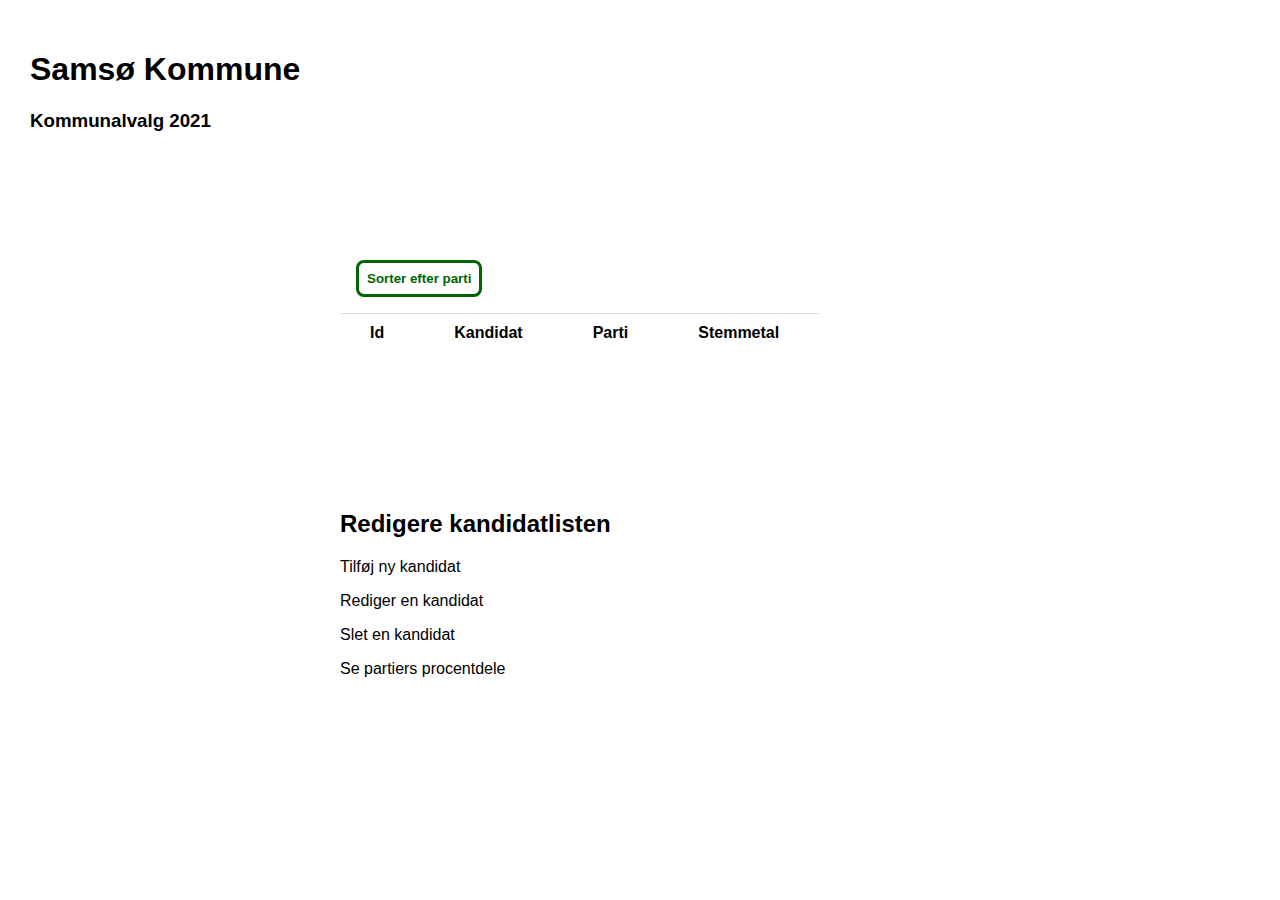
<file: index.html>
<!DOCTYPE html>
<html lang="en">
<head>
    <meta charset="UTF-8">
    <title>Candidates</title>
    <link href="styles.css" rel="stylesheet"/>
    <script src="index.js" type="module"></script>

</head>
<body>
<h1>Samsø Kommune</h1>
<h3>Kommunalvalg 2021</h3>

<div id="flex-container">
    <section id="candidates-container">
        <div id="dropdown-container" class="dropdown">
            <button class="dropbtn">Sorter efter parti</button>
            <span class="dropdown-content">
                <li data-id="1">Enhedslisten</li>
                <li data-id="2">Socialdemokratiet</li>
                <li data-id="3">Det konservative Folkeparti</li>
                <li data-id="4">Venstre</li>
                <li data-id="5">Dansk Folkeparti</li>
                <li data-id="6">Socialistisk Folkeparti</li>
                <li data-id="0">Se alle</li>
            </span>
        </div>
<!--        <div style="height:500px;overflow:hidden; overflow-y:scroll;">-->
            <table class="table">
                <thead>
                <tr>
                    <th>Id</th>
                    <th>Kandidat</th>
                    <th>Parti</th>
                    <th>Stemmetal</th>
                </tr>
                </thead>
                <tbody id="candidate-table-body">
                </tbody>
            </table>
<!--        </div>-->
    </section>
    <section id="form-container">
        <h2>Redigere kandidatlisten</h2>
        <p><a href="pages/add/add.html">Tilføj ny kandidat</a></p>
        <p><a href="pages/edit/edit.html">Rediger en kandidat</a></p>
        <p><a href="pages/delete/delete.html">Slet en kandidat</a></p>
        <p><a href="pages/parties/parties.html">Se partiers procentdele</a></p>
    </section>
</div>

</body>
</html>
</file>
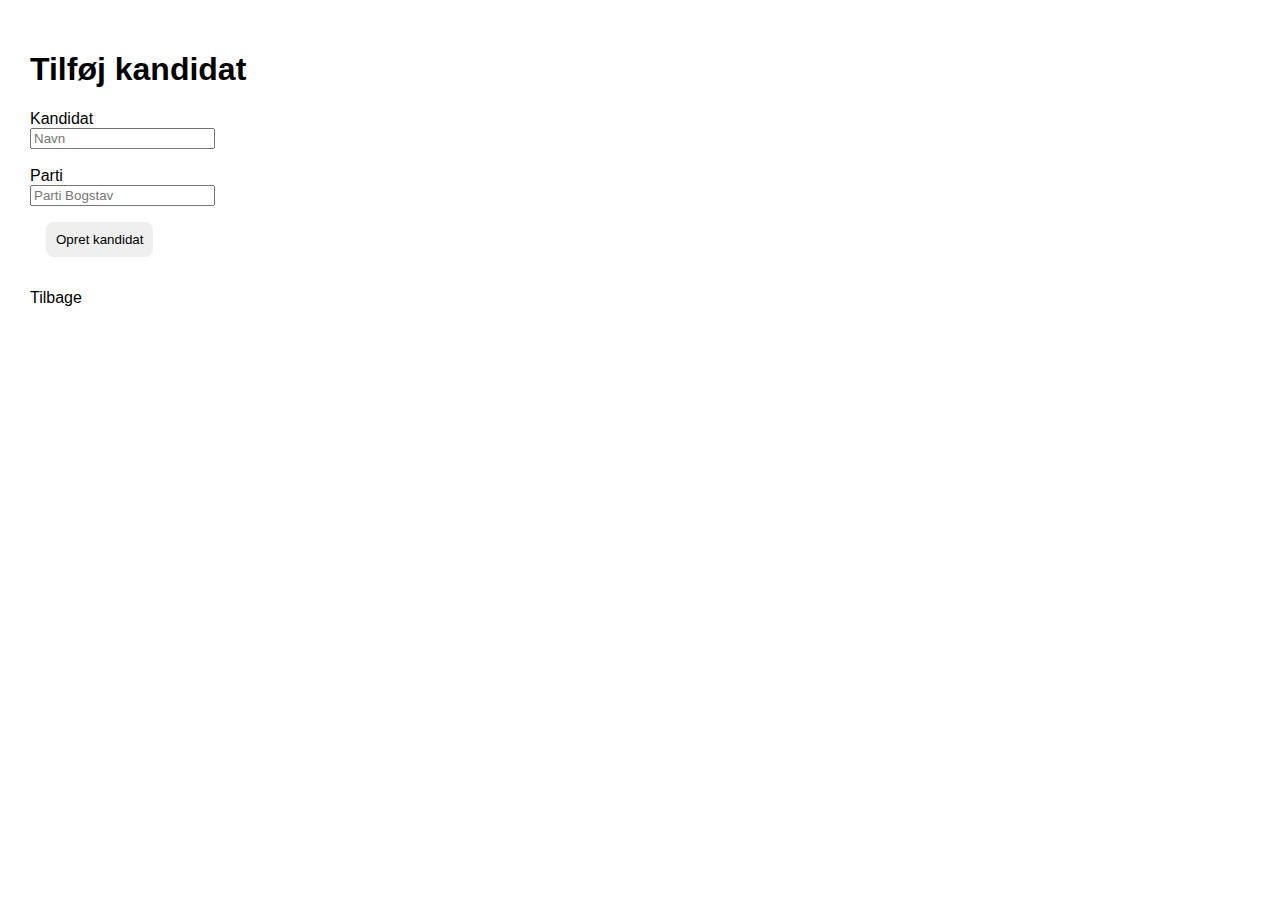
<file: add.html>
<!DOCTYPE html>
<html lang="en">
<head>
    <meta charset="UTF-8">
    <title>Tilføj kandidat</title>
    <link href="styles.css" rel="stylesheet" />
</head>
<body>
<h1>Tilføj kandidat</h1>
<form>
    <label>Kandidat</label>
    <div><input id="name" placeholder="Navn" /></div>
    <br />
    <label>Parti</label>
    <div><input id="party-letter" placeholder="Parti Bogstav"></div>
    <button  id="save-btn">Opret kandidat</button>
</form>
<p id="status"></p>
<p><a href="index.html">Tilbage</a></p>

<script>

    let parties
    fetchParties()
    function fetchParties() {
        fetch("http://localhost:8080/parties")
            .then(res => res.json())
            .then(data => {
                parties = data
                });
    }

    document.getElementById("save-btn").onclick = async (evt)=>{
        evt.preventDefault()
        const candidate = {}
        candidate.name = document.getElementById("name").value
        const letter = document.getElementById("party-letter").value
        const party = parties.filter(p => p.abbreviation === letter)
        //console.log(JSON.stringify(party))
        const partyId = party[0].id
        const options = {
            method: "POST",
            headers : {
                'Content-Type' : 'application/json'
            },
            body: JSON.stringify(candidate)
        }

        fetch("http://localhost:8080/candidates/" + partyId, options)
            .then(res => {
                if (res.ok)
                    document.getElementById("status").innerText = "Kandidaten er blevet tilføjet."
                else
                    document.getElementById("status").innerText = "En fejl er sket, kandidaten var IKKE tilføjet."
            })
    }
</script>
</file>
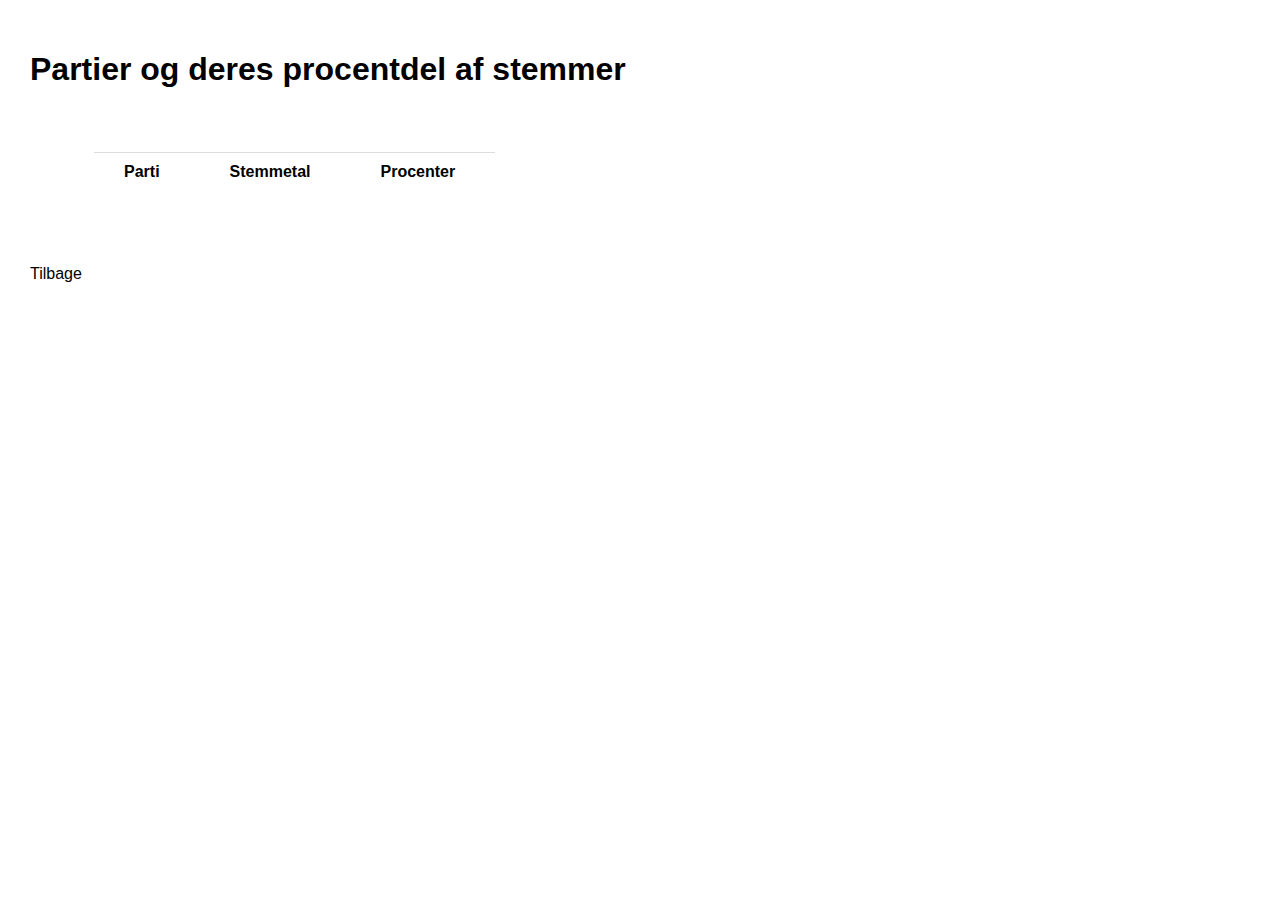
<file: parties.html>
<!DOCTYPE html>
<html lang="en">
<head>
    <meta charset="UTF-8">
    <title>Partier</title>
    <link href="styles.css" rel="stylesheet" />
</head>
<body>
<h1>Partier og deres procentdel af stemmer</h1>
<section id="parties-container">
    <table class="table">
        <thead>
        <tr>
            <th>Parti</th>
            <th>Stemmetal</th>
            <th>Procenter</th>
        </tr>
        </thead>
        <tbody id="parties-table-body">
        </tbody>
    </table>
</section>
<p><a href="index.html">Tilbage</a></p>

<script>

    fetch("http://localhost:8080/parties")
        .then(res => res.json())
        .then(data => {
            makeRows(data)
        });

    function makeRows(data) {
        const html = data.map(p => `
         <tr>
           <td>${(p.abbreviation)}<br>${(p.name)}</td>
           <td>${p.totalVotes}</td>
           <td>% ${(p.votePercentage)}</td>
         </tr>
        `).join("")
        document.getElementById("parties-table-body").innerHTML = html
    }



</script>

</body>
</html>
</file>
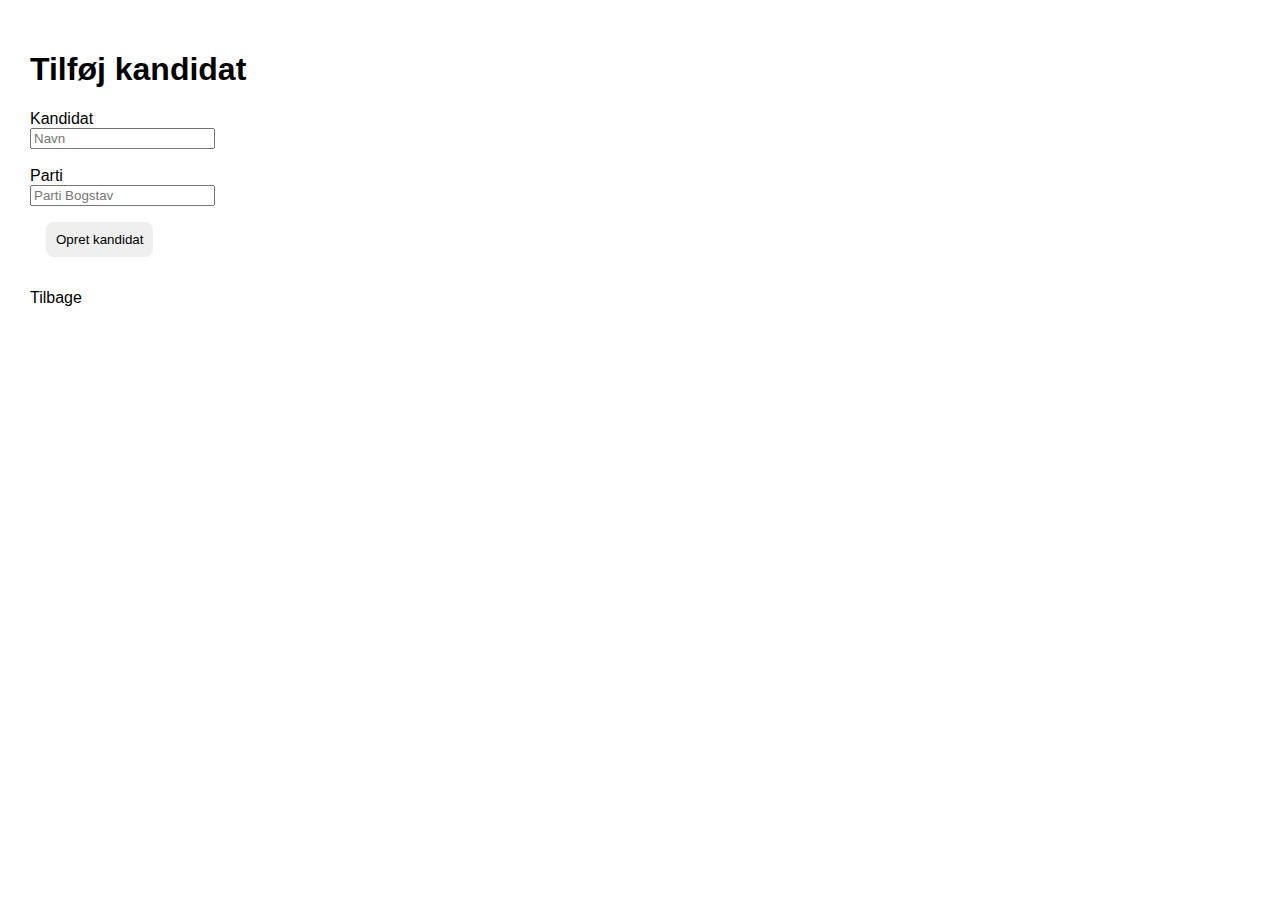
<file: pages/add/add.html>
<!DOCTYPE html>
<html lang="en">
<head>
    <meta charset="UTF-8">
    <title>Tilføj kandidat</title>
    <link href="../../styles.css" rel="stylesheet"/>
</head>
<body>
<h1>Tilføj kandidat</h1>
<form>
    <label>Kandidat</label>
    <div><input id="name" placeholder="Navn"/></div>
    <br/>
    <label>Parti</label>
    <div><input id="party-letter" placeholder="Parti Bogstav"></div>
    <button id="save-btn">Opret kandidat</button>
</form>
<p id="status"></p>
<p><a href="../../index.html">Tilbage</a></p>

<script>

    let parties
    fetchParties()

    function fetchParties() {
        fetch("http://localhost:8080/parties")
            .then(res => res.json())
            .then(data => {
                parties = data
            });
    }

    document.getElementById("save-btn").onclick = async (evt) => {
        evt.preventDefault()
        const candidate = {}
        candidate.name = document.getElementById("name").value
        const letter = document.getElementById("party-letter").value
        const party = parties.filter(p => p.abbreviation === letter)
        //console.log(JSON.stringify(party))
        const partyId = party[0].id
        const options = {
            method: "POST",
            headers: {
                'Content-Type': 'application/json'
            },
            body: JSON.stringify(candidate)
        }

        fetch("http://localhost:8080/candidates/" + partyId, options)
            .then(res => {
                if (res.ok)
                    document.getElementById("status").innerText = "Kandidaten er blevet tilføjet."
                else
                    document.getElementById("status").innerText = "En fejl er sket, kandidaten var IKKE tilføjet."
            })
    }

</script>
</file>
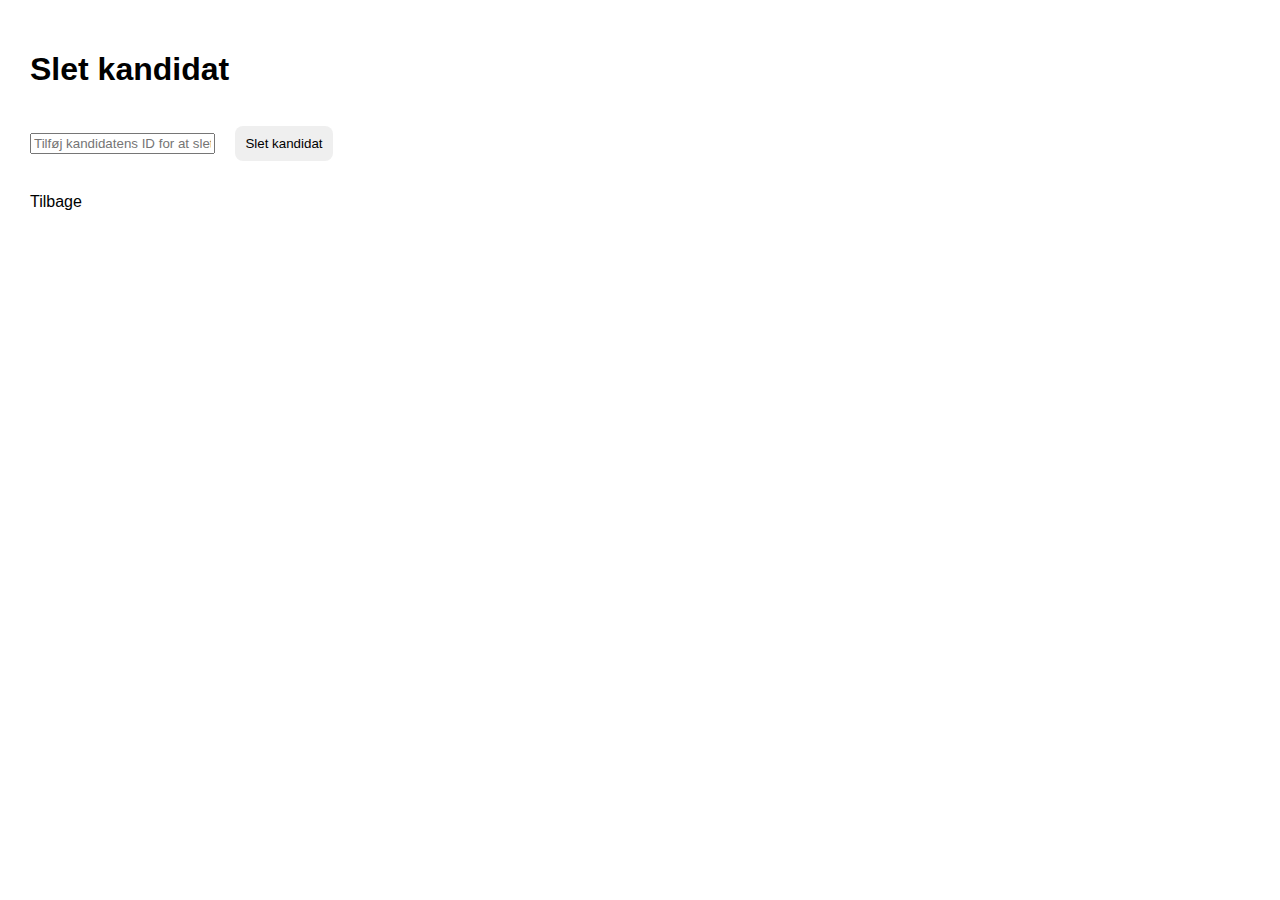
<file: pages/delete/delete.html>
<!DOCTYPE html>
<html lang="en">
<head>
    <meta charset="UTF-8">
    <title>Slet kandidat</title>
    <link href="../../styles.css" rel="stylesheet" />
    <script src="delete.js" type="module"></script>

</head>
<body>
<h1>Slet kandidat</h1>
<div>
    <input id="input-id" placeholder="Tilføj kandidatens ID for at slette">
    <button id="delete-btn">Slet kandidat</button>
</div>

<p id="status"></p>
<p><a href="../../index.html">Tilbage</a></p>
</body>
</html>
</file>
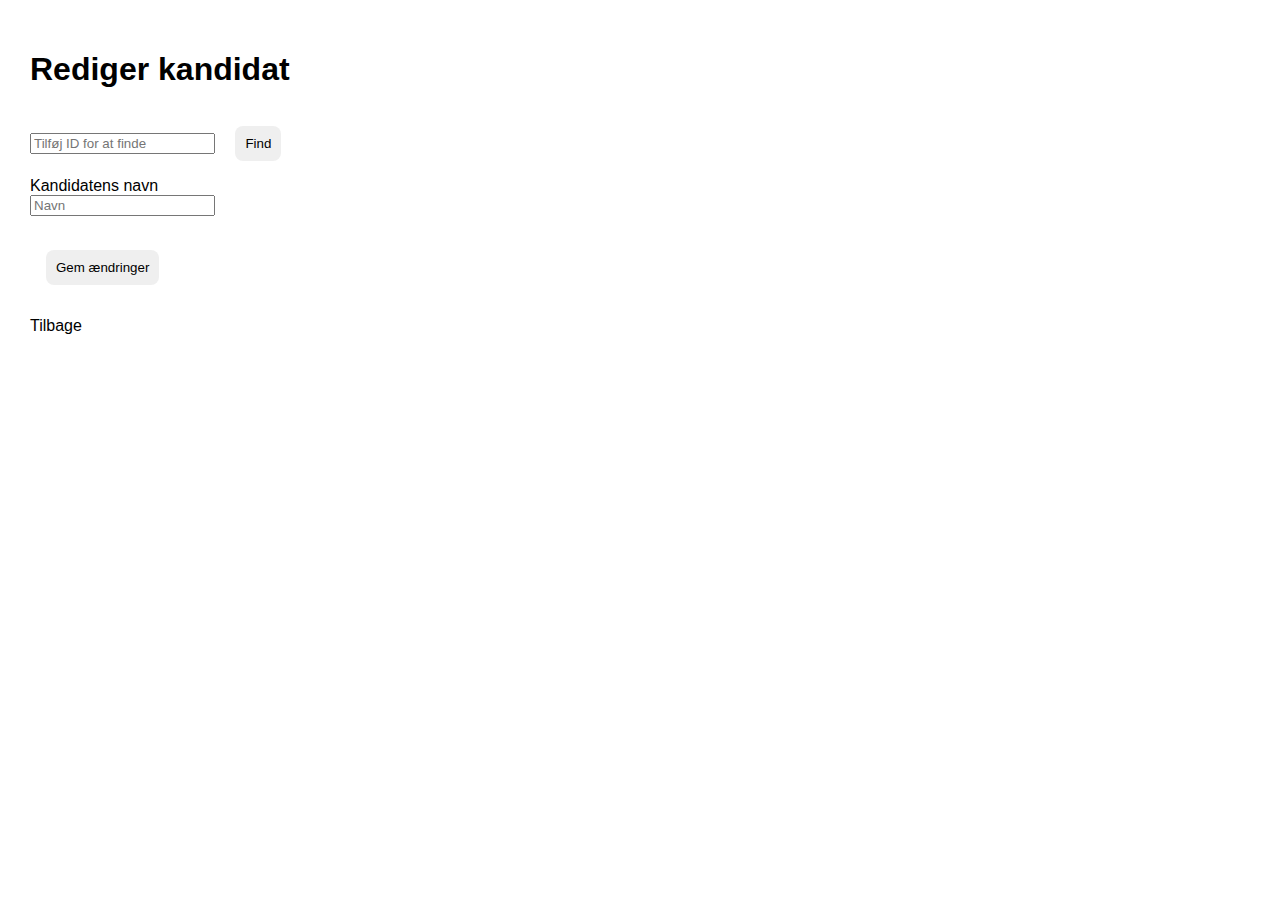
<file: pages/edit/edit.html>
<!DOCTYPE html>
<html lang="en">
<head>
    <meta charset="UTF-8">
    <title>Rediger kandidat</title>
    <link href="../../styles.css" rel="stylesheet" />
    <script src="edit.js" type="module"></script>

</head>
<body>
<h1>Rediger kandidat</h1>
<div>
    <input id="selected-id" placeholder="Tilføj ID for at finde">
    <button id="find-btn">Find</button>
</div>
<form>
    <label>Kandidatens navn</label>
    <div><input id="name" placeholder="Navn" /></div>
    <br />
    <button id="save-btn">Gem ændringer</button>
</form>
<p id="edit-status"></p>
<p><a href="../../index.html">Tilbage</a></p>

</body>
</html>
</file>
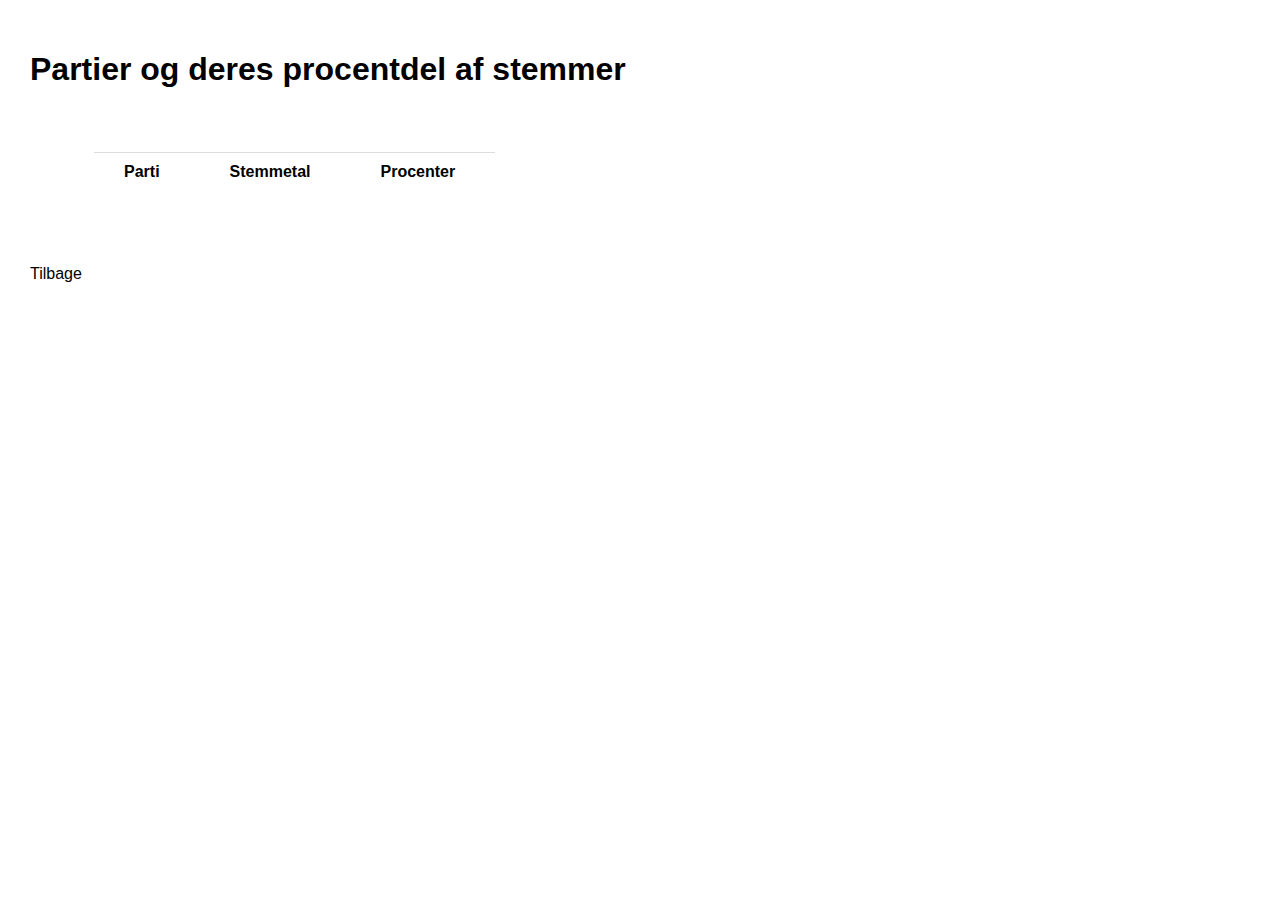
<file: pages/parties/parties.html>
<!DOCTYPE html>
<html lang="en">
<head>
    <meta charset="UTF-8">
    <title>Partier</title>
    <link href="../../styles.css" rel="stylesheet" />
</head>
<body>
<h1>Partier og deres procentdel af stemmer</h1>
<section id="parties-container">
    <table class="table">
        <thead>
        <tr>
            <th>Parti</th>
            <th>Stemmetal</th>
            <th>Procenter</th>
        </tr>
        </thead>
        <tbody id="parties-table-body">
        </tbody>
    </table>
</section>
<p><a href="../../index.html">Tilbage</a></p>

<script>

    fetch("http://localhost:8080/parties")
        .then(res => res.json())
        .then(data => {
            makeRows(data)
        });

    function makeRows(data) {
        const html = data.map(p => `
         <tr>
           <td>${(p.abbreviation)}<br>${(p.name)}</td>
           <td>${p.totalVotes}</td>
           <td>% ${(p.votePercentage)}</td>
         </tr>
        `).join("")
        document.getElementById("parties-table-body").innerHTML = html
    }
</script>

</body>
</html>
</file>
<file: styles.css>
body {
    font-family: sans-serif;
    margin: 0 auto;
    padding: 30px;
}

#flex-container {
    display: flex;
    flex-wrap: wrap;
    justify-content: center;
    margin-top: 3rem;
}

section {
    width: 600px;
    margin: 4rem;
}

table {
    border-collapse: collapse;
}
th, td {
    padding: 10px 40px 20px 30px;
}

th {
    font-weight: bold;
}

tr {
    border-top: 1px solid #ddd;
}

a {
    text-decoration: none;
    color: black;
}

a:hover {
    padding-left: 0.4rem;
    -webkit-transition: all 0.1s ease-in-out;
    font-weight: bold;
}

button{
    margin: 1rem;
    padding: 10px;
    border-radius: 8px;
    border: 0;
}

button :hover {
    fill-opacity: 80;
}
li {
    list-style-type: none;
}

li:hover {
    padding-left: 1.2rem;
    -webkit-transition: all 0.1s ease-in-out;
    font-weight: bold;
}

.dropbtn {
      color: darkgreen;);
      background-color: white;
      padding: 8px;
      border: solid darkgreen;;
      font-weight: bold;
      margin: 1rem;
  }

.dropdown {
    position: relative;
    display: inline-block;

}

.dropdown-content {
    text-align: center;
    display: none;
    position: absolute;
    background-color: #f1f1f1;
    min-width: 160px;
    box-shadow: 0px 8px 16px 0px rgba(0,0,0,0.2);
    z-index: 1;
}

.dropdown-content li {
    color: black;
    padding: 8px 8px;
    text-decoration: none;
    display: block;
}

.dropdown-content li:hover {
    background-color: grey;
    color: white;
}

.dropdown:hover .dropdown-content {display: block;}

.dropdown:hover .dropbtn {background-color: darkgreen;
    color: white;}
</file>
